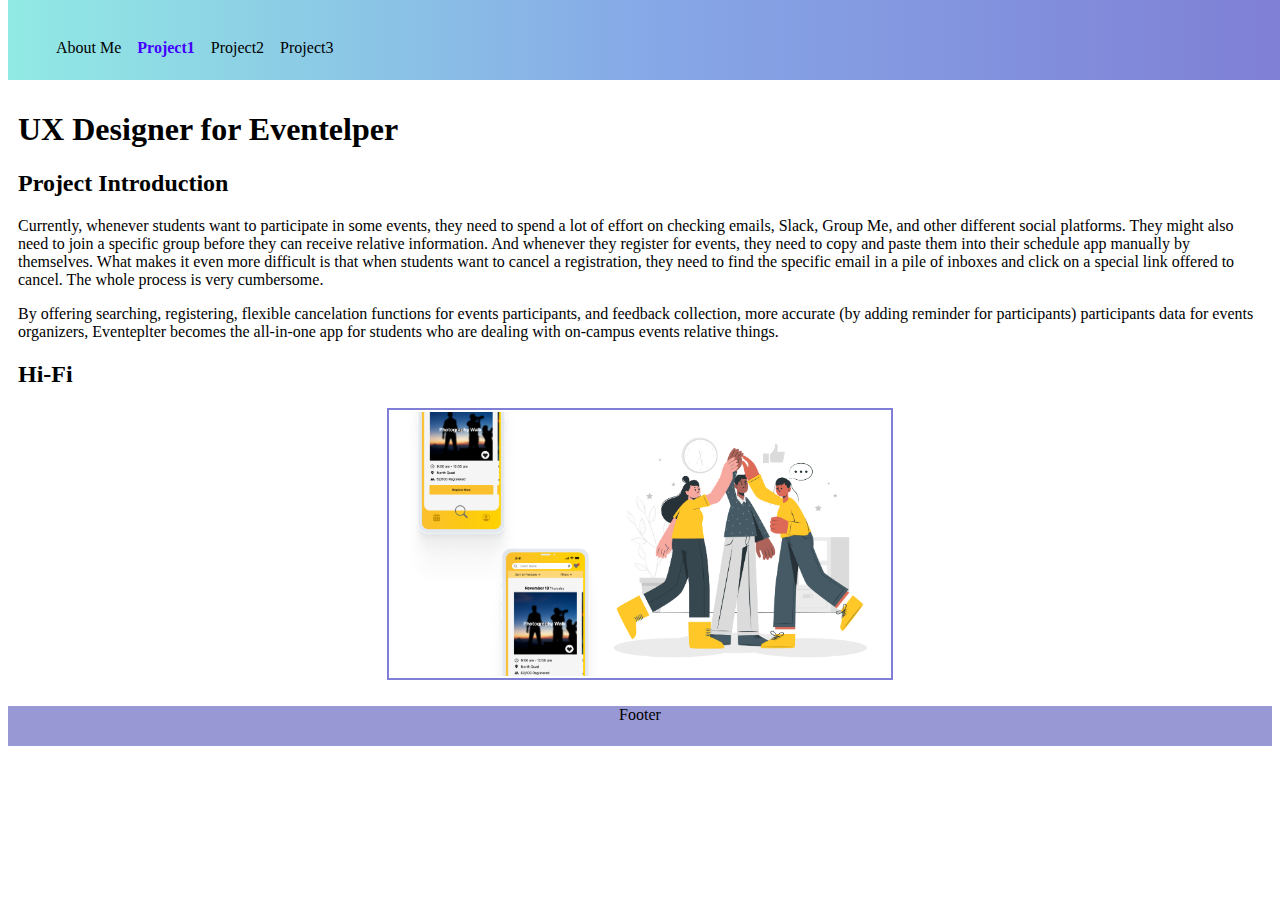
<file: project1.html>
<!DOCTYPE html>
<html lang="en">
<head>
<title>Project1</title>
<link rel="stylesheet" href="css/style.css">
</head>
<body>
  <div class="skip"><a href="#main">skip to Main Content</a></div>
  <header>
    <nav>
      <ul>
        <li><a class='global_nav' href="index.html">About Me</a></li>
        <li><a class='current' href="project1.html">Project1</a></li>
        <li><a class='global_nav' href="project2.html">Project2</a></li>
        <li><a class='global_nav' href="project3.html">Project3</a></li>
      </ul>
    </nav>
  </header> 
  <main id="main">
      <h1>UX Designer for Eventelper</h1>
      <h2>Project Introduction</h2>
      <p>Currently, whenever students want to participate in some events, they need to spend 
          a lot of effort on checking emails, Slack, Group Me, and other different social 
          platforms. They might also need to join a specific group before they can 
          receive relative information. And whenever they register for events, they 
          need to copy and paste them into their schedule app manually by themselves. 
          What makes it even more difficult is that when students want to cancel a 
          registration, they need to find the specific email in a pile of inboxes and 
          click on a special link offered to cancel. The whole process is very cumbersome.
      </p>
      <p>
          By offering searching, registering, flexible cancelation functions for events 
          participants, and feedback collection, more accurate (by adding reminder for 
          participants) participants data for events organizers, Eventeplter becomes 
          the all-in-one app for students who are dealing with on-campus events relative 
          things.
      </p>
      <h2> Hi-Fi </h2>
      <img class='projectImage' src="images/Project1.png" alt="Eventepler Landing Page">
  
  </main>
  <footer>
    <p>Footer</p>
  </footer>

</body>
</html>
</file>
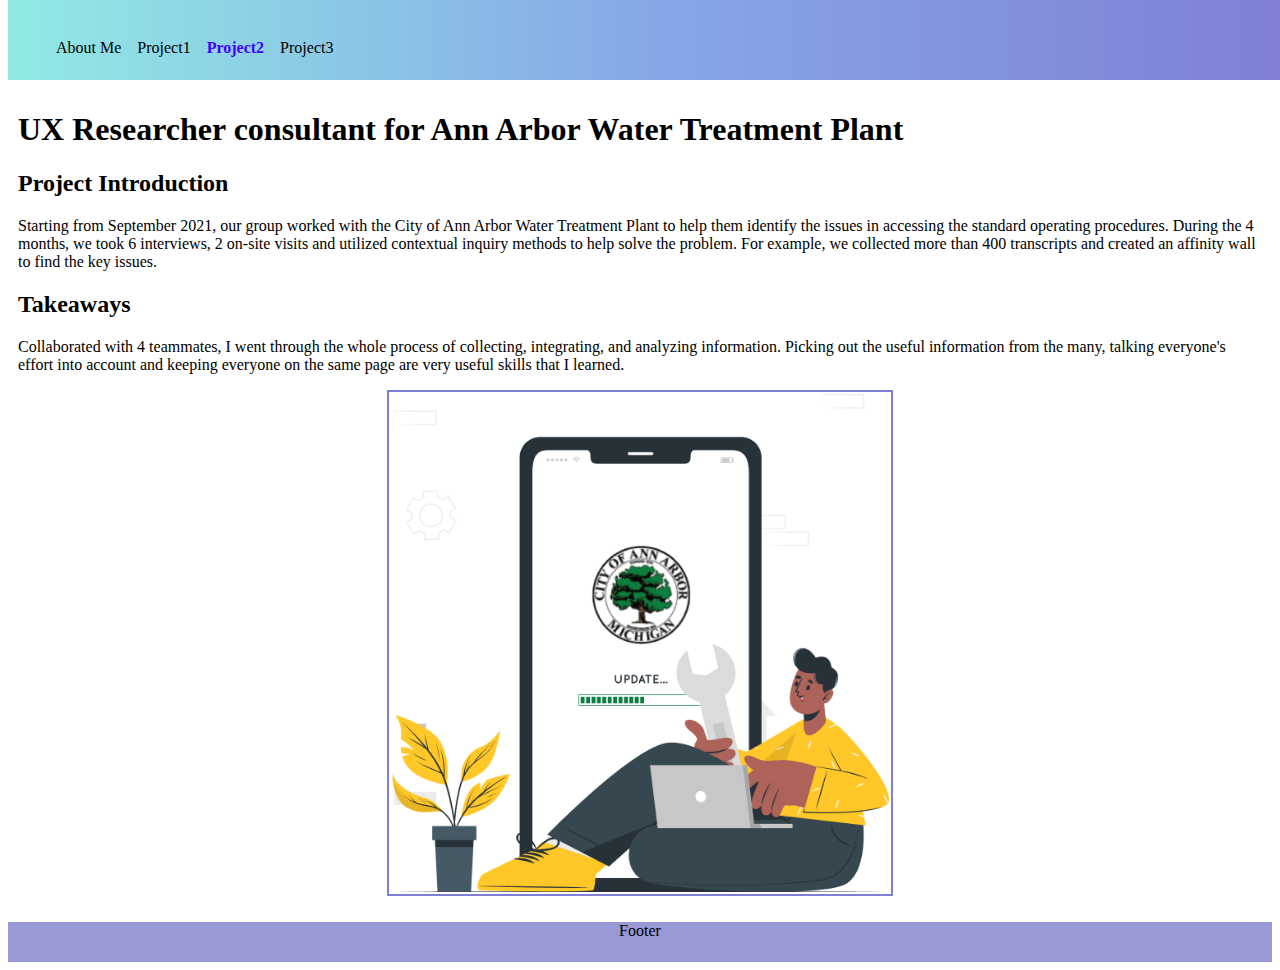
<file: project2.html>
<!DOCTYPE html>
<html lang="en">
<head>
  <title>Project2</title>
  <link rel="stylesheet" href="css/style.css">
</head>
<body>
  <div class="skip"><a href="#main">skip to Main Content</a></div>
  <header>
    <nav>
      <ul>
        <li><a class='global_nav' href="index.html">About Me</a></li>
        <li><a class='global_nav' href="project1.html">Project1</a></li>
        <li><a class='current' href="project2.html">Project2</a></li>
        <li><a class='global_nav' href="project3.html">Project3</a></li>
      </ul>
    </nav>
  </header> 

  <main id="main">
      <h1>UX Researcher consultant for Ann Arbor Water Treatment Plant</h1>
      <h2> Project Introduction </h2>
      <p>Starting from September 2021, our group worked with the City of Ann Arbor Water Treatment Plant to help 
      them identify the issues in accessing the standard operating procedures. During the 4 months, 
      we took 6 interviews, 2 on-site visits and utilized contextual inquiry methods to help solve the problem.
      For example, we collected more than 400 transcripts and created an affinity wall to find the key issues. </p>
      <h2> Takeaways </h2>
      <p>Collaborated with 4 teammates, I went through the whole process of collecting, 
          integrating, and analyzing information. Picking out the useful information 
          from the many, talking everyone's effort into account and keeping everyone 
          on the same page are very useful skills that I learned.
      </p>
      
      <img class='projectImage' src="images/Project2.png" alt="City of Ann Arbor Water Treatment Plant Logo">
  
  </main>
  <footer>
    <p>Footer</p>
  </footer>

</body>
</html>
</file>
<file: css/style.css>
.skip a{
    position: absolute;
    top: -40px;
    z-index:1;
    color:black;
}

.skip a:focus{
    position: absolute ;
    top:0;
    color:black;
}

header{
    align-items: center;
    display: flex;
    flex-direction: row;
    position: fixed;
    height:80px;
    top: 0;
    width: 100%;
    background: #7F7FD5;  /* fallback for old browsers */
    background: -webkit-linear-gradient(to right, #91EAE4, #86A8E7, #7F7FD5);  /* Chrome 10-25, Safari 5.1-6 */
    background: linear-gradient(to right, #91EAE4, #86A8E7, #7F7FD5); /* W3C, IE 10+/ Edge, Firefox 16+, Chrome 26+, Opera 12+, Safari 7+ */
}

main{
    padding: 10px;
    margin-top: 80px;
}

a{
    text-decoration: none;
    display:block;
    padding:8px;
    color:black;
}

ul li{
    display: inline;
    float: left;
}

li a.current{
    font-weight:bold;
    color:rgb(68, 0, 255);
}

a:hover{
    color:rgb(255, 255, 255);
}

.sticky {
	position: -webkit-sticky;
	position: sticky;
	top: 0;
}

a:hover .global_nav{
    border-style: solid;
    border:2px;
    border-color: black;
    background-color:blueviolet;
    color:white;
}

.gallery {
    display: grid;
    grid-template-columns: repeat(3, 1fr);
    grid-template-rows: repeat(3, 200px);
    grid-gap: 10px;
    padding-bottom: 100px;
}

.galleryImage{
    width: 100%;
    height: 100%;
    border:2px solid #7F7FD5;
    margin:auto;
    padding:2px;
    object-fit: cover;
}


.projectImage{
    width: 100%;
    height: 100%;
    border:2px solid #7F7FD5;
    margin:auto;
    padding:2px;
    object-fit: cover;
}



figure .galleryImage:hover{
    opacity:0.7;
}

.gallaryItem1{
    grid-column-start: 1;
    grid-column-end: 2;
    grid-row-start: 1;
    grid-row-end: 2;
}

.gallaryItem2{
    grid-column-start: 2;
    grid-column-end: 3;
    grid-row-start: 1;
    grid-row-end: 2;
}

.gallaryItem3{
    grid-column-start: 3;
    grid-column-end: 4;
    grid-row-start: 1;
    grid-row-end: 2;
}

.gallaryItem4{
    grid-column-start: 1;
    grid-column-end: 2;
    grid-row-start: 2;
    grid-row-end: 3;
}

.gallaryItem5{
    grid-column-start: 2;
    grid-column-end: 3;
    grid-row-start: 2;
    grid-row-end: 3;
}

footer {
  position: relative;
  left: 0;
  bottom: 0;
  width: 100%;
  height:40px;
  background-color: #9898d4;
  color: rgb(0, 0, 0);
  text-align: center;
}

footer p{
    display:block;
}

.projectImage{
    display:block;
    width: 40%;
    border:2px solid #7F7FD5;
    margin:0 auto;
    padding:2px;
    object-fit: cover;
}

.projectImage:hover{
    opacity:0.7;
}
</file>
